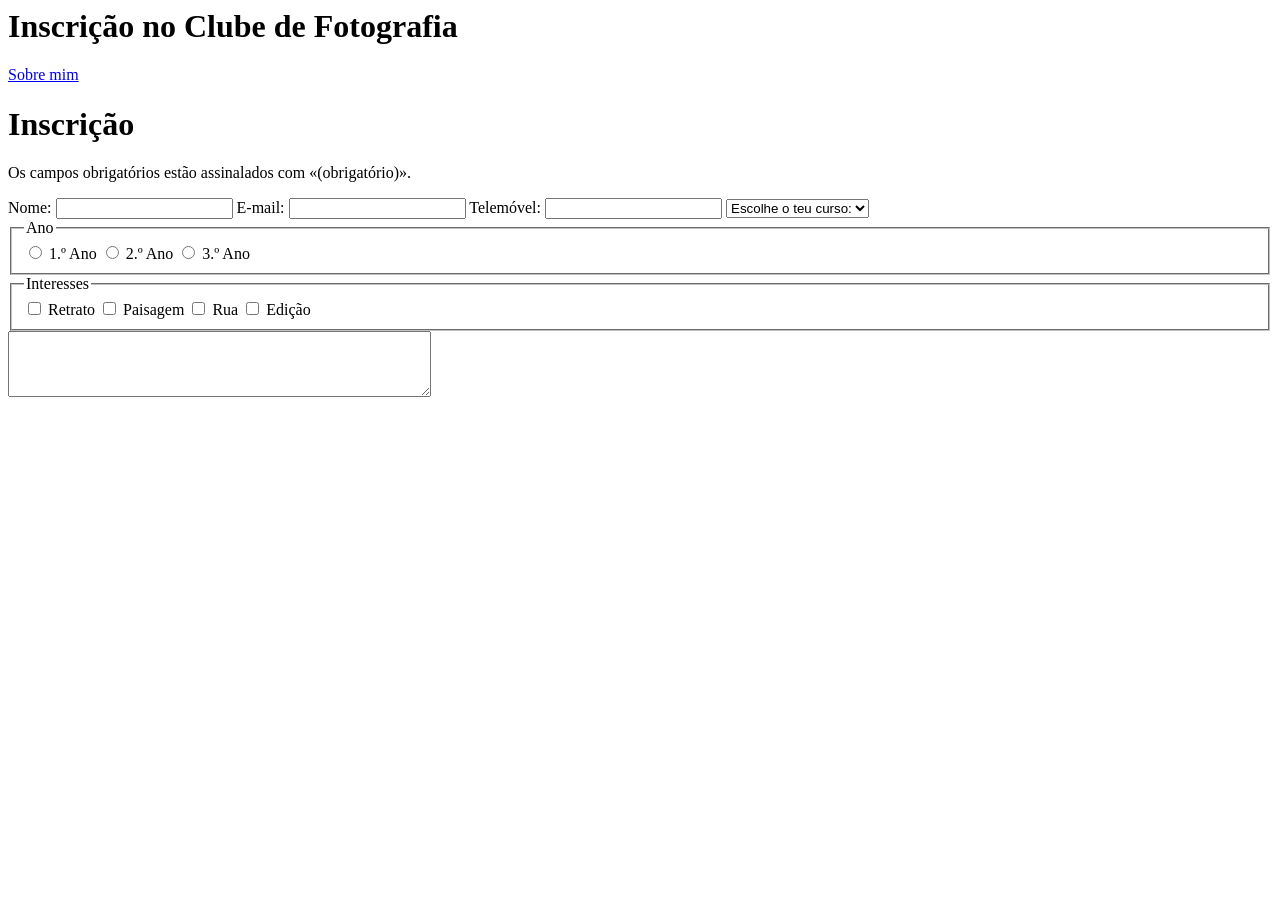
<file: login.html>
<html>
  <head>
    <meta charset="UTF-8" />
    <meta name="viewport" content="width=device-width, initial-scale=1.0" />
    <title>Login</title>
  </head>
  <body>
        <header>
            <h1>Inscrição no Clube de Fotografia</h1>
            <nav>
                <a href="index.html">Sobre mim</a>
            </nav>
        </header>
        <h1>Inscrição</h1>
        <p>Os campos obrigatórios estão assinalados com «(obrigatório)».</p>
        <main>

            <form action="#" method="post">

                <label for="nome">Nome: </label><input type="text" id="nome" name="nome" required autocomplete="name" /></label>
                <label for="email">E-mail: </label><input type="email" id="email" name="email" required autocomplete="email" /></label>
                <label for="telemovel">Telemóvel: </label><input type="tel" id="telemovel" name="telemovel" autocomplete="tel" /></label>
            
                <select id="course" name="course" required>
                        <option value="">Escolhe o teu curso:</option>
                        <option value="curso1 ">Curso 1</option>
                        <option value="curso2">Curso 2</option>
                        <option value="curso3">Curso 3</option>
                </select>
                
                 <fieldset>
                    <legend>Ano</legend>
                    <input type="radio" id="primeiro" name="ano" value="primeiro" required />
                    <label for="primeiro">1.º Ano</label>
                    <input type="radio" id="segundo" name="ano" value="segundo" />
                    <label for="segundo">2.º Ano</label>
                    <input type="radio" id="terceiro" name="ano" value="terceiro" />
                    <label for="terceiro">3.º Ano</label>
                </fieldset>
                
                <fieldset>
                    <legend>Interesses</legend>
                    <input type="checkbox" id="retrato" name="interesses" value="retrato" />
                    <label for="retrato">Retrato</label>
                    <input type="checkbox" id="paisagem" name="interesses" value="paisagem" />
                    <label for="paisagem">Paisagem</label>
                    <input type="checkbox" id="rua" name="interesses" value="rua" />
                    <label for="rua">Rua</label>
                    <input type="checkbox" id="edicao" name="interesses" value="edicao" />
                    <label for="edicao">Edição</label>
                </fieldset>
                
                <textarea id="motivo" name="motivo" rows="4" cols="50" aria-describedby="motivo-help"></textarea>
                
        

            <!-- TODO 9: textarea «Porque queres entrar no clube?», com um texto de
            ajuda ligado por aria-describedby. -->

            <!-- TODO 10: caixa de verificação de consentimento obrigatória:
            «Autorizo o uso dos meus dados apenas para gerir a inscrição». -->

            <!-- TODO 11: botão de envio (button type="submit") com texto claro. -->
            </form>
        </main>

    <!-- TODO 12: rodapé (footer) com o contacto do clube. -->
  </body>
</html>
</file>
